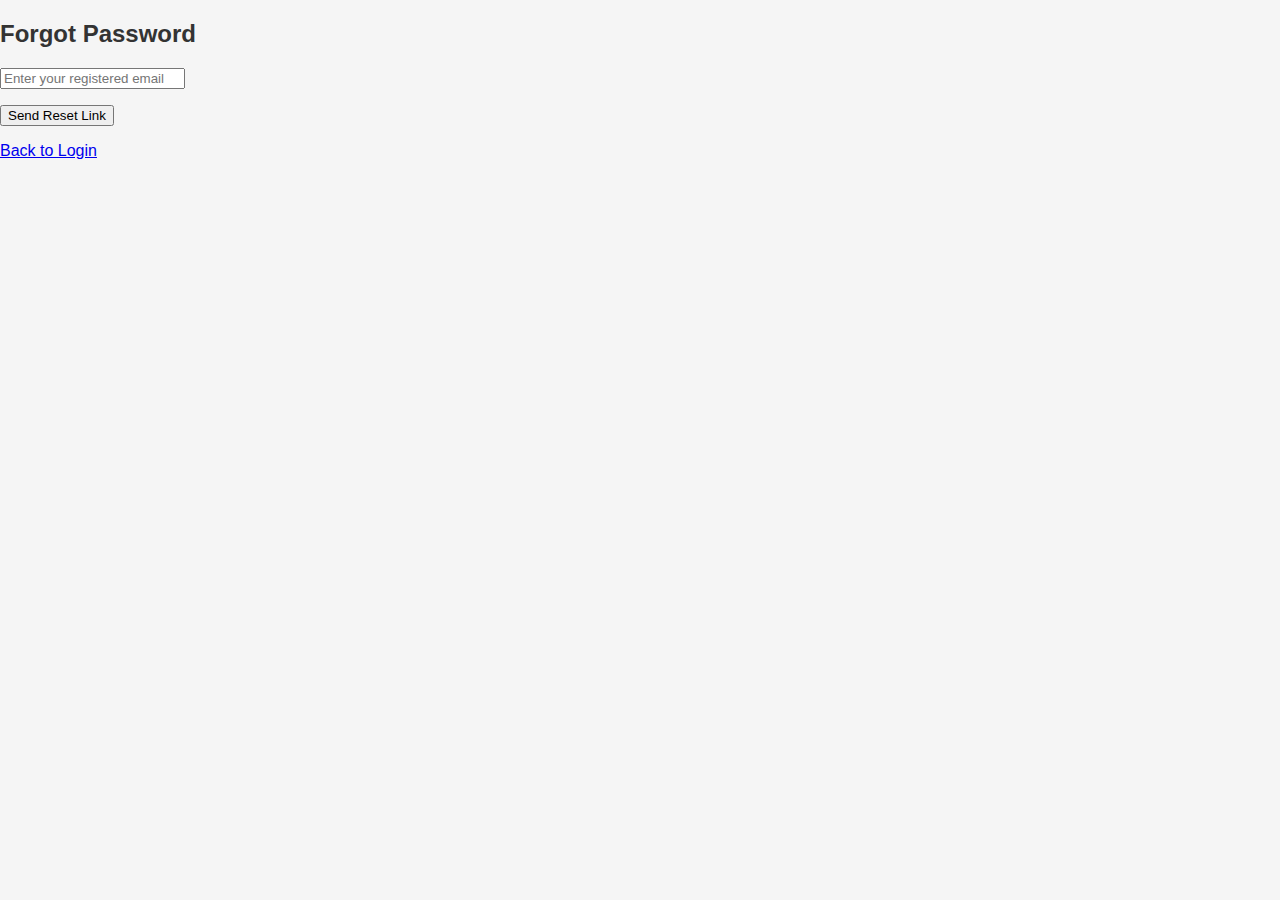
<file: pages/forgot-password.html>
<!DOCTYPE html>
<html lang="en">
<head>
  <meta charset="UTF-8">
  <title>Forgot Password</title>
  <link rel="stylesheet" href="../assets/css/forgot-password.css">
</head>
<body>
  <div class="forgot-password-container">
    <h2>Forgot Password</h2>
    <form id="forgotPasswordForm">
      <input type="email" id="email" placeholder="Enter your registered email" required>
      <p id="email-error" class="error-message"></p>
      <button type="submit">Send Reset Link</button>
    </form>
    <p><a href="../pages/login.html">Back to Login</a></p>
  </div>

  <script src="../assets/js/forgot-password.js"></script>
</body>
</html>
</file>
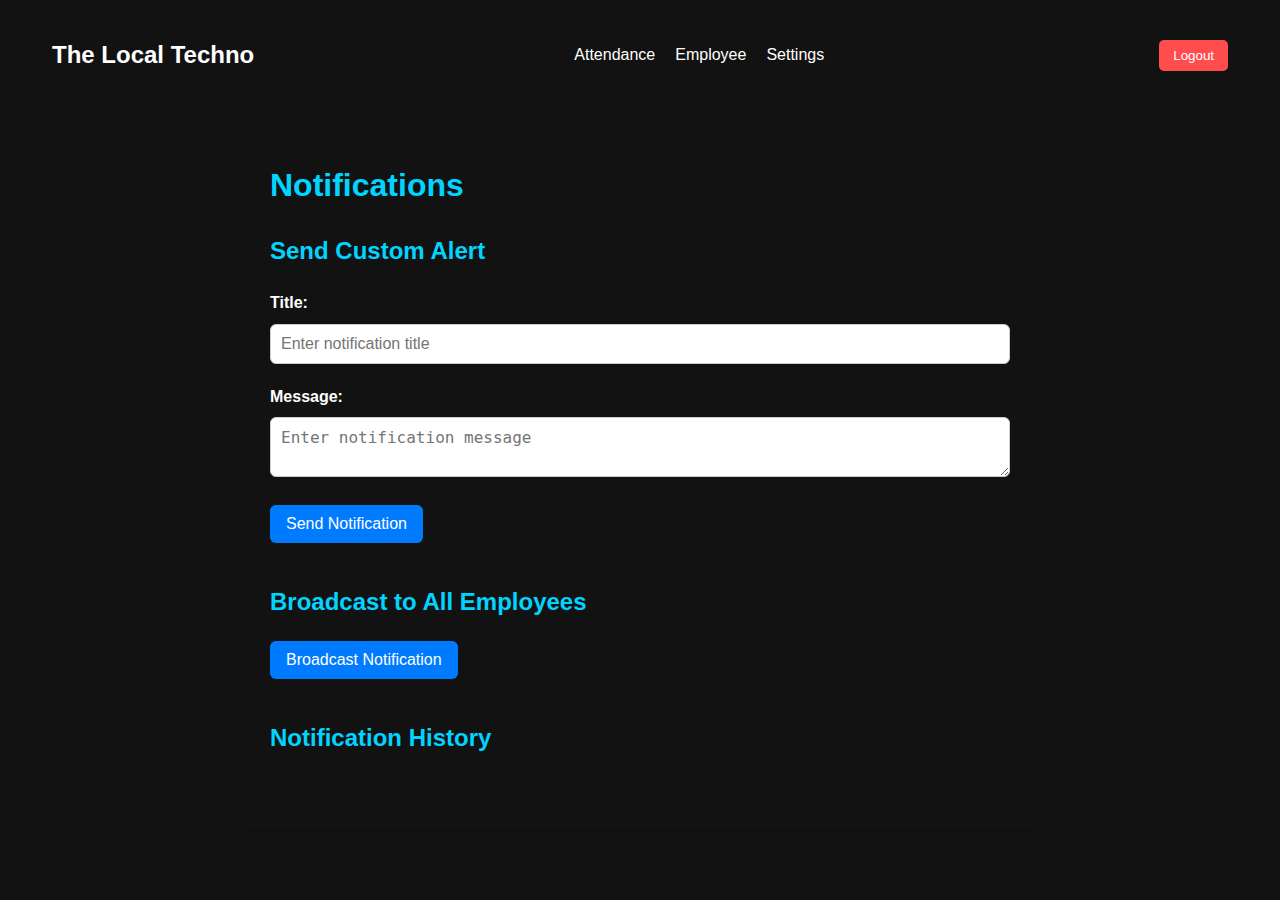
<file: pages/notifications.html>
<!DOCTYPE html>
<html lang="en">
<head>
  <meta charset="UTF-8" />
  <meta name="viewport" content="width=device-width, initial-scale=1.0"/>
  <title>Notifications</title>
  <link rel="stylesheet" href="../assets/css/notifications.css" />
</head>
<body>

  <header>
    <nav class="navbar">
        <div class="logo">The Local Techno</div>
        <ul class="nav-links">
            <li><a href="../pages/attendance.html">Attendance</a></li>
            <li><a href="../pages/employees.html">Employee</a></li>
            <li><a href="../pages/settings.html">Settings</a></li>
        </ul>
        <button class="logout-btn" onclick="logout()">Logout</button>
        <div class="hamburger" id="hamburger">&#9776;</div>
    </nav>
</header>

  <div class="container">
    <h1>Notifications</h1>

    <!-- Send Notification Form -->
    <div class="section">
      <h2>Send Custom Alert</h2>
      <form id="notificationForm">
        <label for="title">Title:</label>
        <input type="text" id="title" name="title" required placeholder="Enter notification title" />
        
        <label for="message">Message:</label>
        <textarea id="message" name="message" required placeholder="Enter notification message"></textarea>

        <button type="submit">Send Notification</button>
      </form>
    </div>

    <!-- Broadcast Notification -->
    <div class="section">
      <h2>Broadcast to All Employees</h2>
      <button id="broadcastButton">Broadcast Notification</button>
    </div>

    <!-- Sent Notifications History -->
    <div class="section">
      <h2>Notification History</h2>
      <ul id="notificationHistory">
        <!-- Notifications will be added here -->
      </ul>
    </div>
  </div>

  <script src="../assets/js/notifications.js"></script>
</body>
</html>
</file>
<file: assets/css/forgot-password.css>
body {
  font-family: Arial, sans-serif;
  margin: 0;
  padding: 0;
  background-color: #f5f5f5;
  color: #333;
}
</file>
<file: assets/css/notifications.css>
/* Reset */
* {
  margin: 0;
  padding: 0;
  box-sizing: border-box;
}

body {
  font-family: 'Segoe UI', Tahoma, Geneva, Verdana, sans-serif;
  background-color: #121212;
  color: #ffffff;
  line-height: 1.6;
  padding: 20px;
}

/* Navbar */
.navbar {
  
  color: white;
  display: flex;
  justify-content: space-between;
  align-items: center;
  padding: 1rem 2rem;
  flex-wrap: wrap;
}

.navbar .logo {
  font-size: 1.5rem;
  font-weight: bold;
}

.nav-links {
  display: flex;
  list-style: none;
  gap: 20px;
}

.nav-links li a {
  color: white;
  text-decoration: none;
  position: relative;
  padding: 6px 0;
  transition: color 0.3s;
}

.nav-links li a::after {
  content: '';
  position: absolute;
  left: 0;
  bottom: 0;
  width: 0%;
  height: 2px;
  background-color: #00ffff;
  transition: width 0.3s;
}

.nav-links li a:hover {
  color: #00ffff;
}

.nav-links li a:hover::after {
  width: 100%;
}

/* Hamburger */
.hamburger {
  display: none;
  font-size: 1.8rem;
  cursor: pointer;
}

.logout-btn {
  background-color: #ff4d4d;
  color: white;
  border: none;
  padding: 8px 14px;
  margin-left: 15px;
  border-radius: 5px;
  cursor: pointer;
  transition: background-color 0.3s ease;
}

.logout-btn:hover {
  background-color: #cc0000;
}

/* Responsive nav */
@media (max-width: 768px) {
  .nav-links {
    flex-direction: column;
    width: 100%;
    display: none;
    background-color: #1f1f2e;
    padding: 10px 0;
  }

  .nav-links.active {
    display: flex;
  }

  .hamburger {
    display: block;
    color: white;
  }
}

/* Container */
.container {
  max-width: 800px;
  margin: 40px auto;
    
  padding: 30px;
  border-radius: 12px;
  box-shadow: 0 4px 10px rgba(0,0,0,0.1);
}

h1, h2 {
  margin-bottom: 20px;
  color: #00d4ff;
}

.section {
  margin-bottom: 40px;
}

form label {
  display: block;
  margin-bottom: 8px;
  font-weight: bold;
}

form input,
form textarea {
  width: 100%;
  padding: 10px;
  margin-bottom: 20px;
  border: 1px solid #ccc;
  border-radius: 6px;
  font-size: 1rem;
}

form button,
#broadcastButton {
  background-color: #007bff;
  color: white;
  border: none;
  padding: 10px 16px;
  border-radius: 6px;
  cursor: pointer;
  font-size: 1rem;
  transition: background-color 0.3s;
}

form button:hover,
#broadcastButton:hover {
  background-color: #0056b3;
}

/* Notification history */
#notificationHistory {
  list-style: none;
  padding-left: 0;
}

#notificationHistory li {
  background-color: #e9f5ff;
  border-left: 5px solid #007bff;
  margin-bottom: 15px;
  padding: 15px;
  border-radius: 6px;
}
</file>
